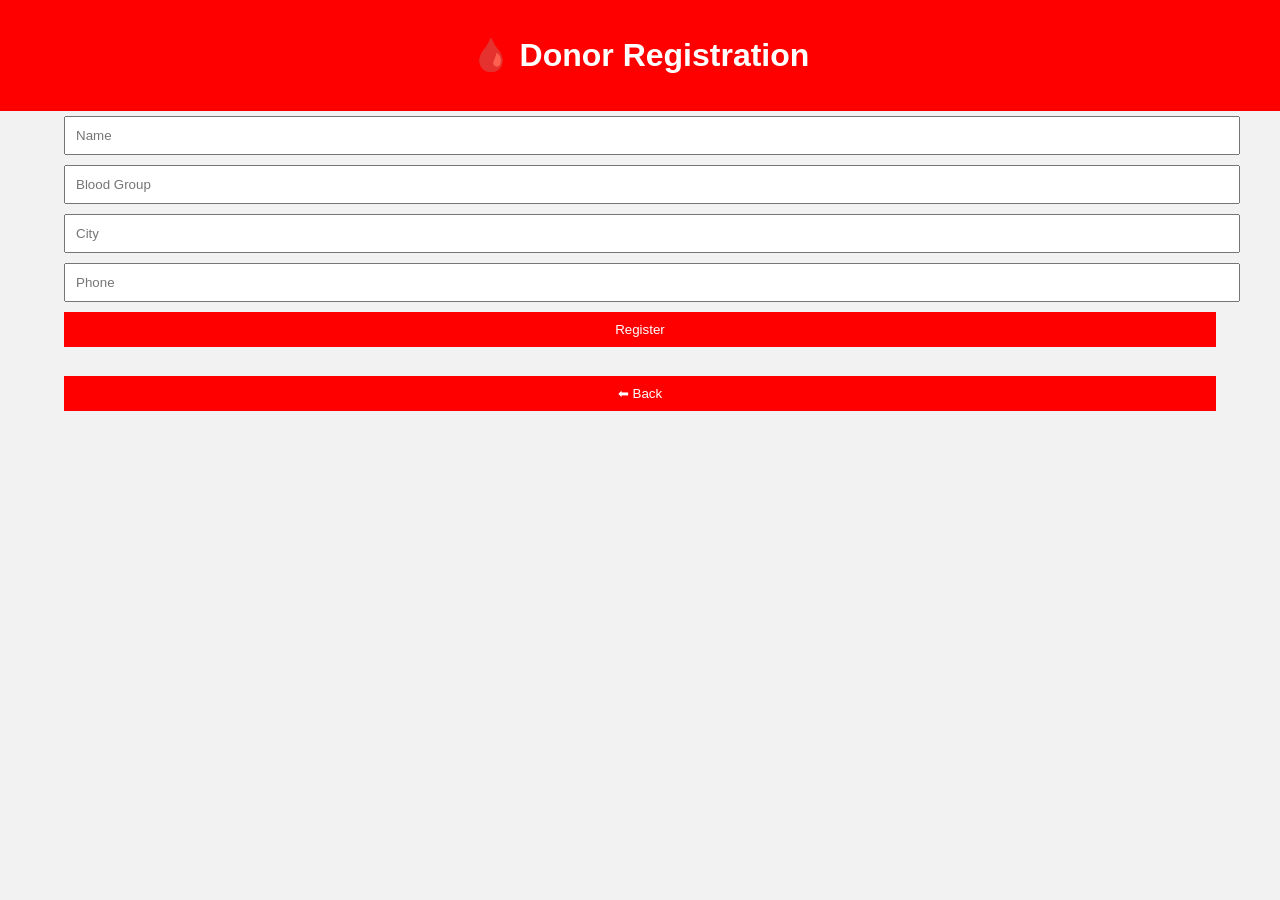
<file: bloo/register.html>
<!DOCTYPE html>
<html>
<head>
<meta charset="UTF-8">
<title>Donor Registration</title>
<link rel="stylesheet" href="style.css">
</head>

<body>

<header>
<h1>🩸 Donor Registration</h1>
</header>

<div class="container">

<input id="rname" placeholder="Name"><br>
<input id="rgroup" placeholder="Blood Group"><br>
<input id="rcity" placeholder="City"><br>
<input id="rphone" placeholder="Phone"><br>

<button onclick="saveDonor()">Register</button>

<h3 id="rmsg"></h3>

<a href="index.html">
<button>⬅ Back</button>
</a>

</div>

<script src="script.js"></script>

</body>
</html>
</file>
<file: bloo/style.css>
body {
  margin: 0;
  font-family: Arial;
  background: #f2f2f2;
}

header {
  background: red;
  color: white;
  text-align: center;
  padding: 15px;
}

.container {
  width: 90%;
  margin: auto;
}

.card {
  background: white;
  padding: 20px;
  margin: 15px 0;
  border-radius: 10px;
}

input, select, button {
  width: 100%;
  padding: 10px;
  margin: 5px 0;
}

button {
  background: red;
  color: white;
  border: none;
}

#map {
  height: 300px;
}

#chatArea {
  height: 150px;
  overflow-y: auto;
  border: 1px solid #ccc;
  padding: 5px;
}

.userMsg {
  text-align: right;
  background: red;
  color: white;
  margin: 5px;
  padding: 5px;
}

.botMsg {
  background: #eee;
  margin: 5px;
  padding: 5px;
}

.quickBtns {
  display: flex;
  flex-wrap: wrap;
}

.quickBtns button {
  width: 20%;
}
</file>
